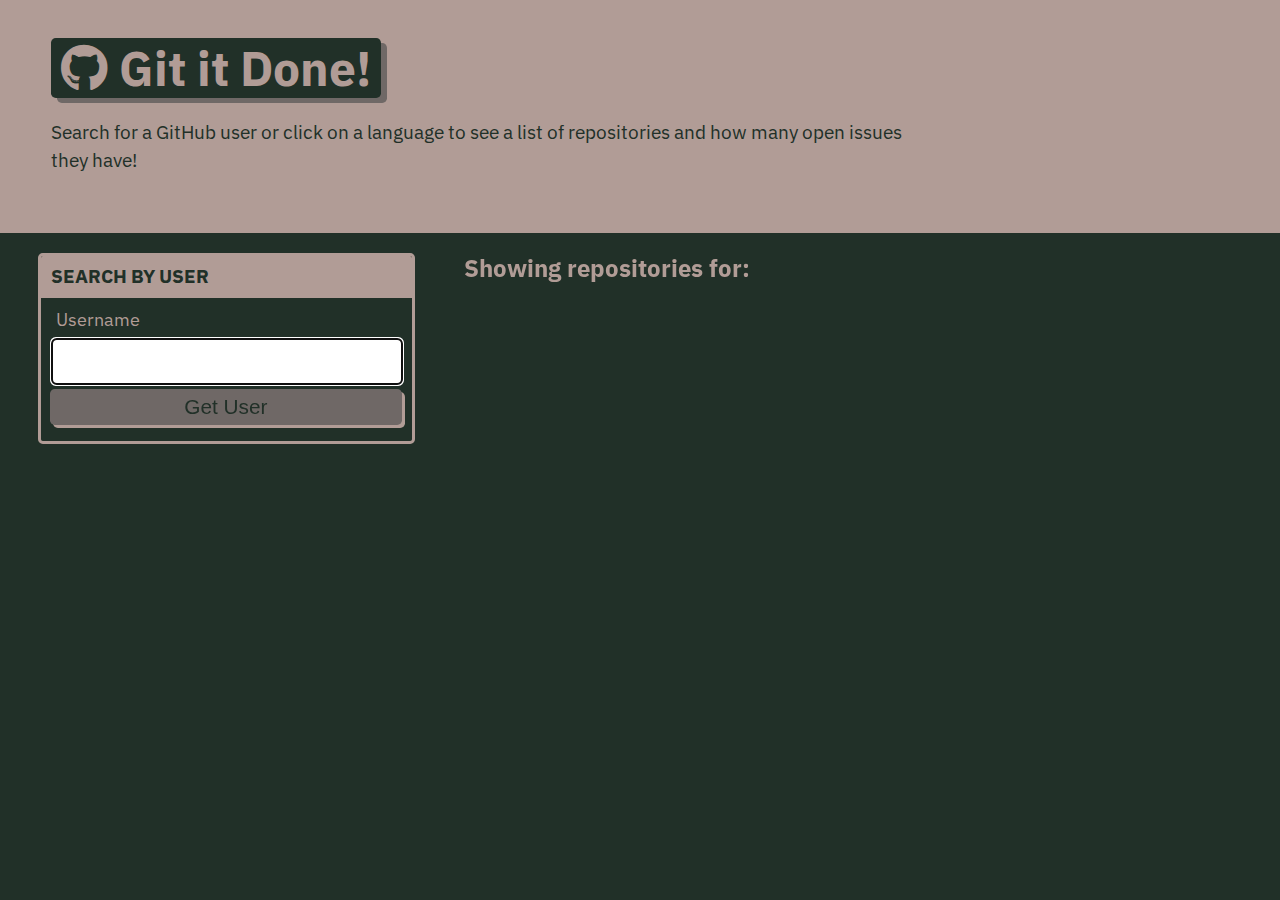
<file: index.html>
<!DOCTYPE html>
<html lang="en">

<head>
  <meta charset="UTF-8">
  <meta name="viewport" content="width=device-width, initial-scale=1.0">
  <meta http-equiv="X-UA-Compatible" content="ie=edge">
  <link href="https://fonts.googleapis.com/css?family=IBM+Plex+Sans:400,400i,700&display=swap" rel="stylesheet">
  <link rel="stylesheet" href="https://cdnjs.cloudflare.com/ajax/libs/font-awesome/5.11.2/css/all.min.css">
  <link rel="stylesheet" href="./assets/css/style.css" />
  <title>Git it Done</title>
</head>

<body class="flex-column min-100-vh">
  <header class="hero">
    <h1 class="app-title"><i class="fab fa-github"></i> Git it Done!</h1>
    <p>Search for a GitHub user or click on a language to see a list of repositories and how many open issues they have!
    </p>
  </header>


  <main class="flex-row justify-space-between">
    <div class="col-12 col-md-4">
      <div class="card">
        <h3 class="card-header text-uppercase">Search By User</h3>
        <form action="" class="card-body" id="user-form">
          <label for="username" class="form-label">Username</label>
          <input type="text" name="username" id="username" autofocus="true" class="form-input">
          <button type="submit" class="btn">Get User</button>
        </form>
      </div>
    </div>

    <div class="col-12 col-md-8">
      <h2 class="subtitle">Showing repositories for: <spa id="repo-search-term"></span></h2>
      <div class="list-group" id="repos-container"></div>
    </div>

  </main>
  <script src="./assets/js/homepage.js"></script>
</body>

</html>
</file>
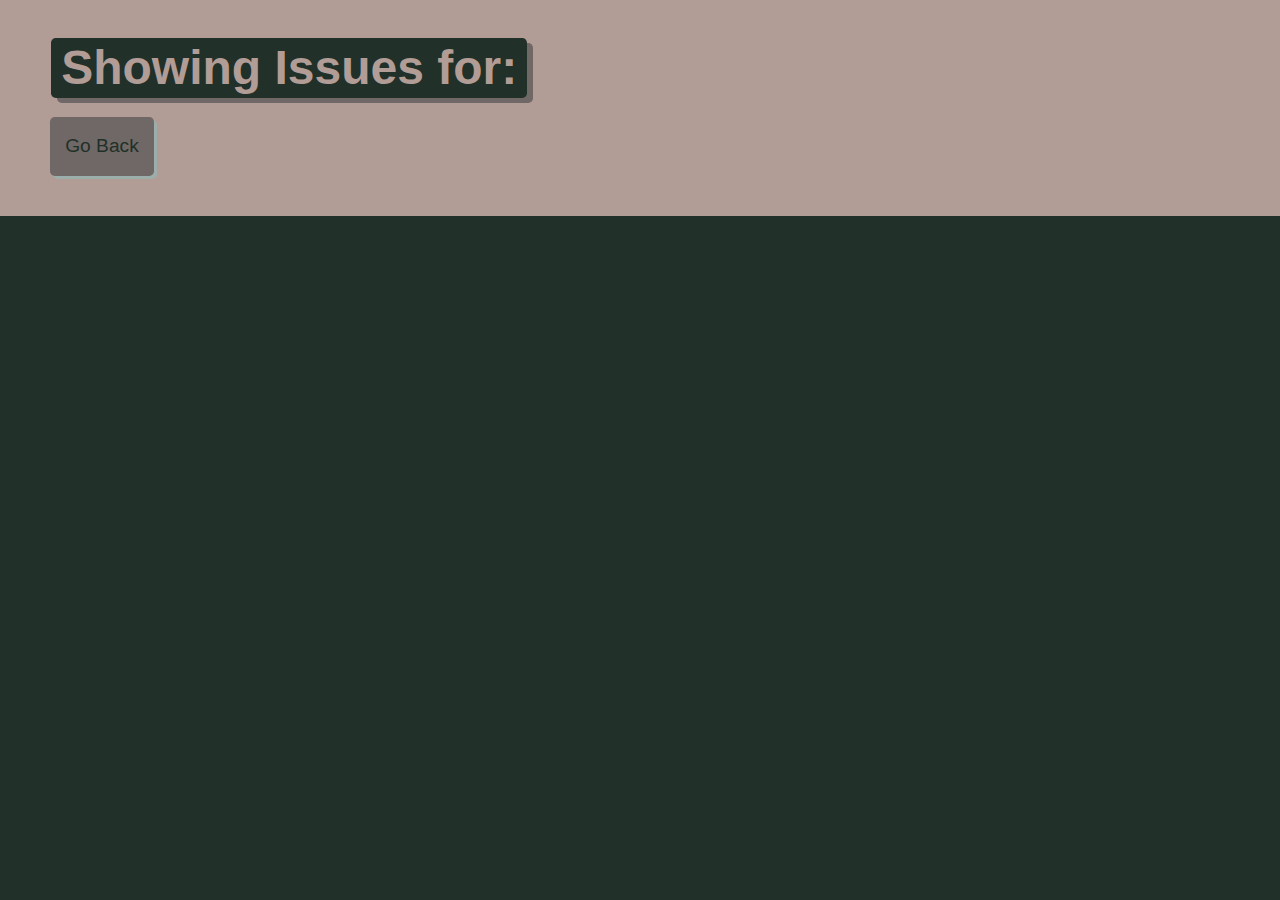
<file: single-repo.html>
<!DOCTYPE html>
<html lang="en">

<head>
  <meta charset="UTF-8">
  <meta name="viewport" content="width=device-width, initial-scale=1.0">
  <meta http-equiv="X-UA-Compatible" content="ie=edge">
  <link rel="stylesheet" href="./assets/css/style.css" />
  <title>Git it Done</title>
</head>

<body class="flex-column min-100-vh">
  <header class="hero">
    <h1 class="app-title">Showing Issues for: <span id="repo-name"></span></h1>
    
    <div>
      <a href="./index.html" class="btn-back">
        Go Back
      </a>
    </div>
    
  </header>
  
  <main>
  
  </main>

</body>

</html>
</file>
<file: assets/css/style.css>
:root {
  --primary: #213028;
  --secondary: #9caea9;
  --tertiary: #788585;
  --light-dark: #6f6866;
  --dark: #b19c96;
  --border-radius: .3rem;
}

* {
  box-sizing: border-box;
}

body {
  background-color: var(--primary);
  margin: 0;
  padding: 0;
  font-family: "IBM Plex Sans", sans-serif;
  color: var(--dark);
  line-height: 1.5;
  font-size: 16px;
}

h1,
h2,
h3,
h4,
h5,
h6 {
  font-weight: 700;
  margin: 0;
  color: var(--dark);
  line-height: 1.25;
}

main {
  margin: 20px auto;
  width: 94%;
}

p {
  font-size: 1.2rem;
}

.btn {
  font-size: 1.3rem;
  text-decoration: none;
  padding: 6px 5px;
  width: 100%;
  display: block;
  margin: 5px 0;
  border-radius: var(--border-radius);
  color: var(--primary);
  border: none;
  outline: none;
  background-color: var(--light-dark);
  box-shadow: 3px 3px var(--dark);
  transform: translate(-1px, -1px);
}

.btn:hover {
  color: var(--primary);
  background-color: var(--tertiary);
  transform: translate(0, 0);
  box-shadow: 2px 2px var(--dark);
}

.btn-inline {
  display: inline;
}

.btn-back {
  border-radius: var(--border-radius);
  color: var(--primary);
  border: none;
  outline: none;
  background-color: var(--light-dark);
  box-shadow: 3px 3px var(--secondary);
  transform: translate(-1px, -1px);
  display: inline-block;
  width: auto;
  margin-top: 20px;
  padding: 15px;
  text-decoration: none;
  font-size: 1.2rem;
}

.btn-back:hover {
  color: var(--primary);
  background-color: var(--tertiary);
  transform: translate(0, 0);
  box-shadow: 2px 2px var(--dark);
}

.hero {
  padding: 3% 4%;
  background-color: var(--dark);
  color: var(--primary);
}

.hero p {
  max-width: 75%;
}

.app-title {
  font-size: 3rem;
  background-color: var(--primary);
  color: var(--dark);
  padding: 0 10px;
  display: inline-block;
  border-radius: var(--border-radius);
  box-shadow: 6px 5px var(--light-dark);
}

.list-group {
  padding: 0;
  list-style: none;
}

.list-item {
  margin-bottom: 10px;
  padding: 1.5%;
  border-radius: var(--border-radius);
  background-color: var(--light-dark);
  color: var(--primary);
  text-decoration: none;
}

.list-item:hover {
  background-color: var(--dark);
}

.status-icon {
  padding: 2px 5px;
  margin: 0 5px;
  background-color: rgba(255, 255, 255, 1);
  border-radius: var(--border-radius);
}

.icon-danger {
  color: rgb(255, 70, 70);
}

.icon-success {
  color: rgb(29, 153, 255);
}

/* CARDS */
.card {
  margin: 0 0 20px 0;
  border: 3px solid var(--dark);
  border-radius: var(--border-radius);
}

.card-header {
  color: var(--primary);
  background-color: var(--dark);
  padding: 2.5%;
  border-radius: calc(.18rem - 1px) calc(.18rem - 1px) 0 0;
}

.card-body {
  padding: 2.5%;
}

/* FORM */
.form-label,
.form-input,
.form-textarea {
  display: block;
}

.form-label {
  font-size: 1.1rem;
  margin: 0 0 0 5px;
}

.form-input {
  width: 100%;
  padding: 3%;
  margin: 5px 0;
  font-size: 1.2rem;
  border: 2px solid var(--light-dark);
  border-radius: var(--border-radius);
}

/* HEIGHT / WIDTH UTILS */
.min-100-vh {
  min-height: 100vh;
}

.min-100-vw {
  min-width: 100vw;
}

/* FONT UTILS */
.text-uppercase {
  text-transform: uppercase;
}


/* FLEX CONTENT */
.flex-row {
  display: flex;
  flex-wrap: wrap;
}

.flex-column {
  display: flex;
  flex-direction: column;
  flex-wrap: wrap;
}

.justify-space-between {
  justify-content: space-between;
}

.justify-space-around {
  justify-content: space-around;
}

.justify-flex-start {
  justify-content: flex-start
}

.justify-flex-end {
  justify-content: flex-end;
}

.justify-center {
  justify-content: center;
}

.align-stretch {
  align-items: stretch;
}

.align-end {
  align-items: flex-end;
}

.align-center {
  align-items: center;
}

.col-auto {
  flex-grow: 1;
}

.col-1 {
  flex: 0 0 calc(100% * 1 / 12 - 2%);
}

.col-2 {
  flex: 0 0 calc(100% * 2 / 12 - 2%);
}

.col-3 {
  flex: 0 0 calc(100% * 3 / 12 - 2%);
}

.col-4 {
  flex: 0 0 calc(100% * 4 / 12 - 2%);
}

.col-5 {
  flex: 0 0 calc(100% * 5 / 12 - 2%);
}

.col-6 {
  flex: 0 0 calc(100% * 6 / 12 - 2%);
}

.col-7 {
  flex: 0 0 calc(100% * 7 / 12 - 2%);
}

.col-8 {
  flex: 0 0 calc(100% * 8 / 12 - 2%);
}

.col-9 {
  flex: 0 0 calc(100% * 9 / 12 - 2%);
}

.col-10 {
  flex: 0 0 calc(100% * 10 / 12 - 2%);
}

.col-11 {
  flex: 0 0 calc(100% * 11 / 12 - 2%);
}

.col-12 {
  flex: 0 0 100%;
}

/* col-sm */
@media screen and (min-width: 640px) {
  .col-sm-1 {
    flex: 0 0 calc(100% * 1 / 12 - 2%);
  }

  .col-sm-2 {
    flex: 0 0 calc(100% * 2 / 12 - 2%);
  }

  .col-sm-3 {
    flex: 0 0 calc(100% * 3 / 12 - 2%);
  }

  .col-sm-4 {
    flex: 0 0 calc(100% * 4 / 12 - 2%);
  }

  .col-sm-5 {
    flex: 0 0 calc(100% * 5 / 12 - 2%);
  }

  .col-sm-6 {
    flex: 0 0 calc(100% * 6 / 12 - 2%);
  }

  .col-sm-7 {
    flex: 0 0 calc(100% * 7 / 12 - 2%);
  }

  .col-sm-8 {
    flex: 0 0 calc(100% * 8 / 12 - 2%);
  }

  .col-sm-9 {
    flex: 0 0 calc(100% * 9 / 12 - 2%);
  }

  .col-sm-10 {
    flex: 0 0 calc(100% * 10 / 12 - 2%);
  }

  .col-sm-11 {
    flex: 0 0 calc(100% * 11 / 12 - 2%);
  }

  .col-sm-12 {
    flex: 0 0 100%;
  }
}


/* col-md */
@media screen and (min-width: 768px) {
  .col-md-1 {
    flex: 0 0 calc(100% * 1 / 12 - 2%);
  }

  .col-md-2 {
    flex: 0 0 calc(100% * 2 / 12 - 2%);
  }

  .col-md-3 {
    flex: 0 0 calc(100% * 3 / 12 - 2%);
  }

  .col-md-4 {
    flex: 0 0 calc(100% * 4 / 12 - 2%);
  }

  .col-md-5 {
    flex: 0 0 calc(100% * 5 / 12 - 2%);
  }

  .col-md-6 {
    flex: 0 0 calc(100% * 6 / 12 - 2%);
  }

  .col-md-7 {
    flex: 0 0 calc(100% * 7 / 12 - 2%);
  }

  .col-md-8 {
    flex: 0 0 calc(100% * 8 / 12 - 2%);
  }

  .col-md-9 {
    flex: 0 0 calc(100% * 9 / 12 - 2%);
  }

  .col-md-10 {
    flex: 0 0 calc(100% * 10 / 12 - 2%);
  }

  .col-md-11 {
    flex: 0 0 calc(100% * 11 / 12 - 2%);
  }

  .col-md-12 {
    flex: 0 0 100%;
  }
}

/* col-lg */
@media screen and (min-width: 992px) {
  .col-lg-1 {
    flex: 0 0 calc(100% * 1 / 12 - 2%);
  }

  .col-lg-2 {
    flex: 0 0 calc(100% * 2 / 12 - 2%);
  }

  .col-lg-3 {
    flex: 0 0 calc(100% * 3 / 12 - 2%);
  }

  .col-lg-4 {
    flex: 0 0 calc(100% * 4 / 12 - 2%);
  }

  .col-lg-5 {
    flex: 0 0 calc(100% * 5 / 12 - 2%);
  }

  .col-lg-6 {
    flex: 0 0 calc(100% * 6 / 12 - 2%);
  }

  .col-lg-7 {
    flex: 0 0 calc(100% * 7 / 12 - 2%);
  }

  .col-lg-8 {
    flex: 0 0 calc(100% * 8 / 12 - 2%);
  }

  .col-lg-9 {
    flex: 0 0 calc(100% * 9 / 12 - 2%);
  }

  .col-lg-10 {
    flex: 0 0 calc(100% * 10 / 12 - 2%);
  }

  .col-lg-11 {
    flex: 0 0 calc(100% * 11 / 12 - 2%);
  }

  .col-lg-12 {
    flex: 0 0 100%;
  }
}

/* col-xl */
@media screen and (min-width: 1200px) {
  .col-xl-1 {
    flex: 0 0 calc(100% * 1 / 12 - 2%);
  }

  .col-xl-2 {
    flex: 0 0 calc(100% * 2 / 12 - 2%);
  }

  .col-xl-3 {
    flex: 0 0 calc(100% * 3 / 12 - 2%);
  }

  .col-xl-4 {
    flex: 0 0 calc(100% * 4 / 12 - 2%);
  }

  .col-xl-5 {
    flex: 0 0 calc(100% * 5 / 12 - 2%);
  }

  .col-xl-6 {
    flex: 0 0 calc(100% * 6 / 12 - 2%);
  }

  .col-xl-7 {
    flex: 0 0 calc(100% * 7 / 12 - 2%);
  }

  .col-xl-8 {
    flex: 0 0 calc(100% * 8 / 12 - 2%);
  }

  .col-xl-9 {
    flex: 0 0 calc(100% * 9 / 12 - 2%);
  }

  .col-xl-10 {
    flex: 0 0 calc(100% * 10 / 12 - 2%);
  }

  .col-xl-11 {
    flex: 0 0 calc(100% * 11 / 12 - 2%);
  }

  .col-xl-12 {
    flex: 0 0 100%;
  }
}
</file>
